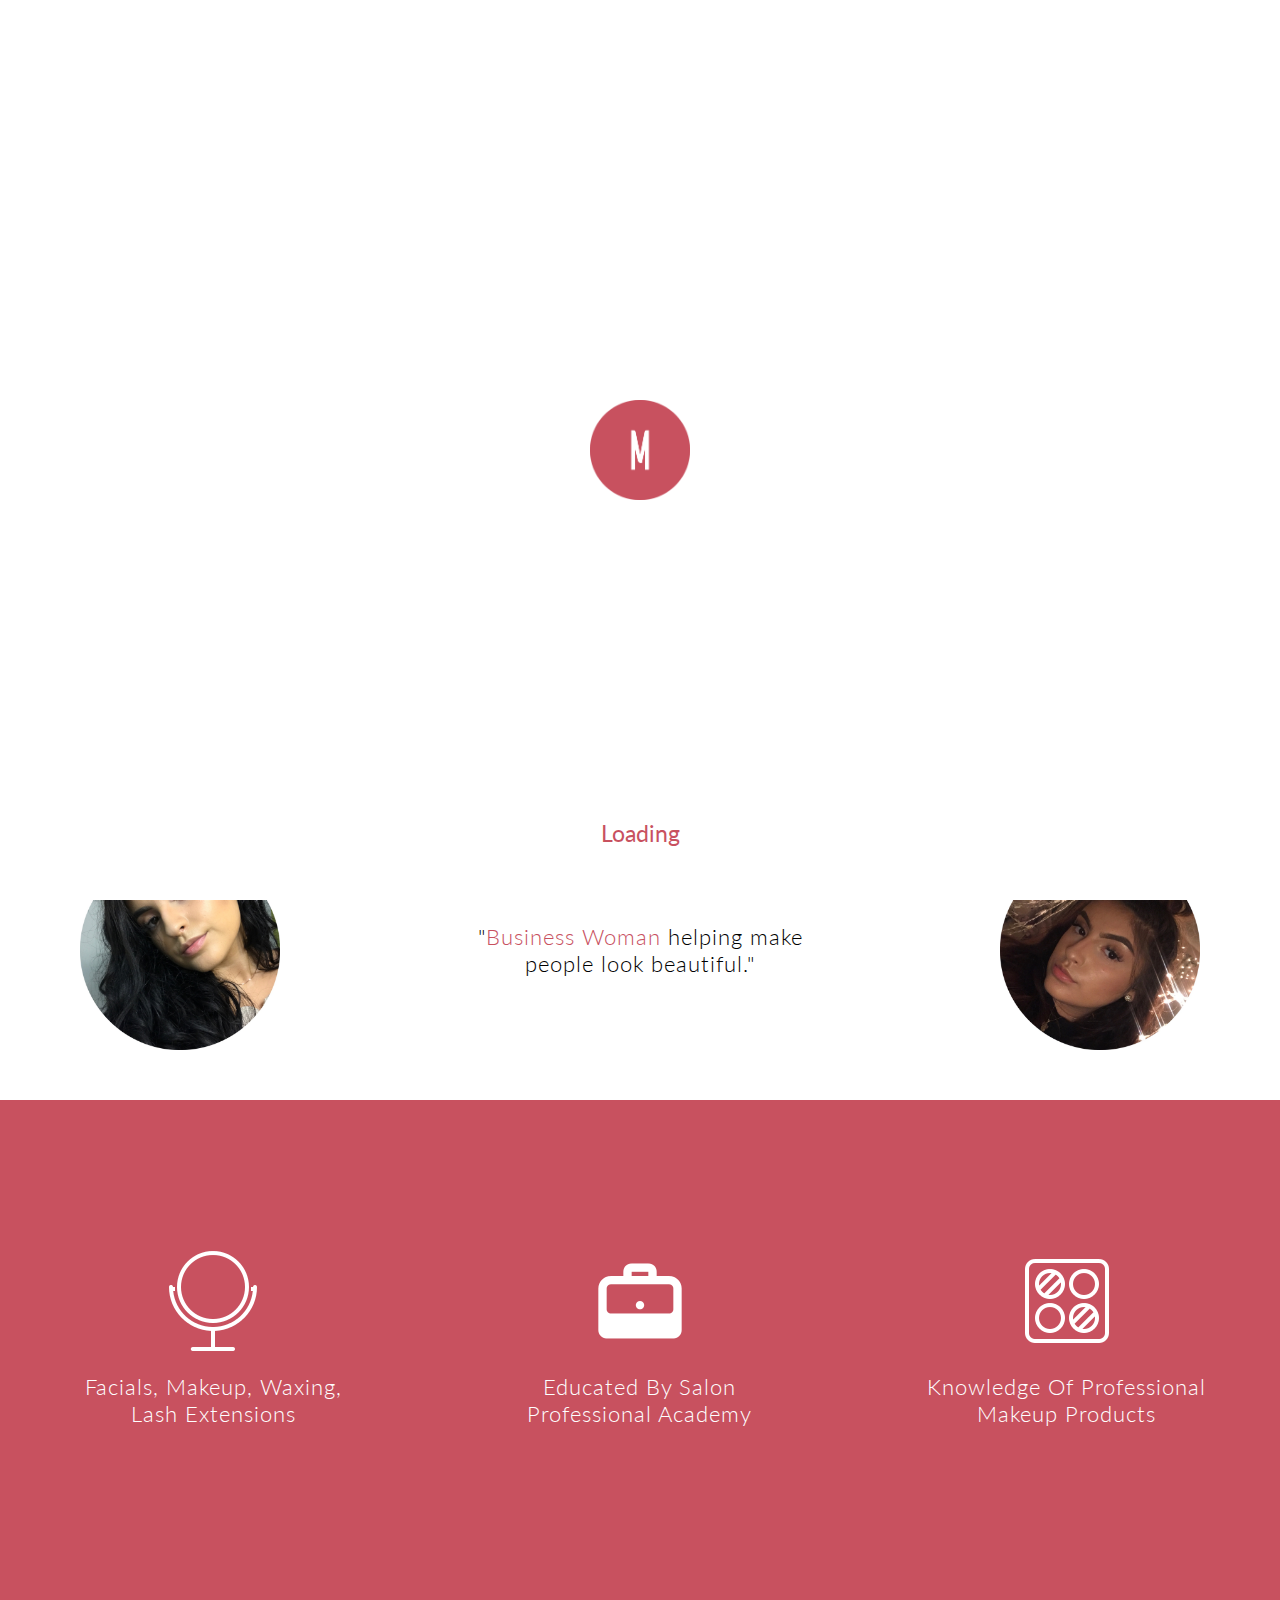
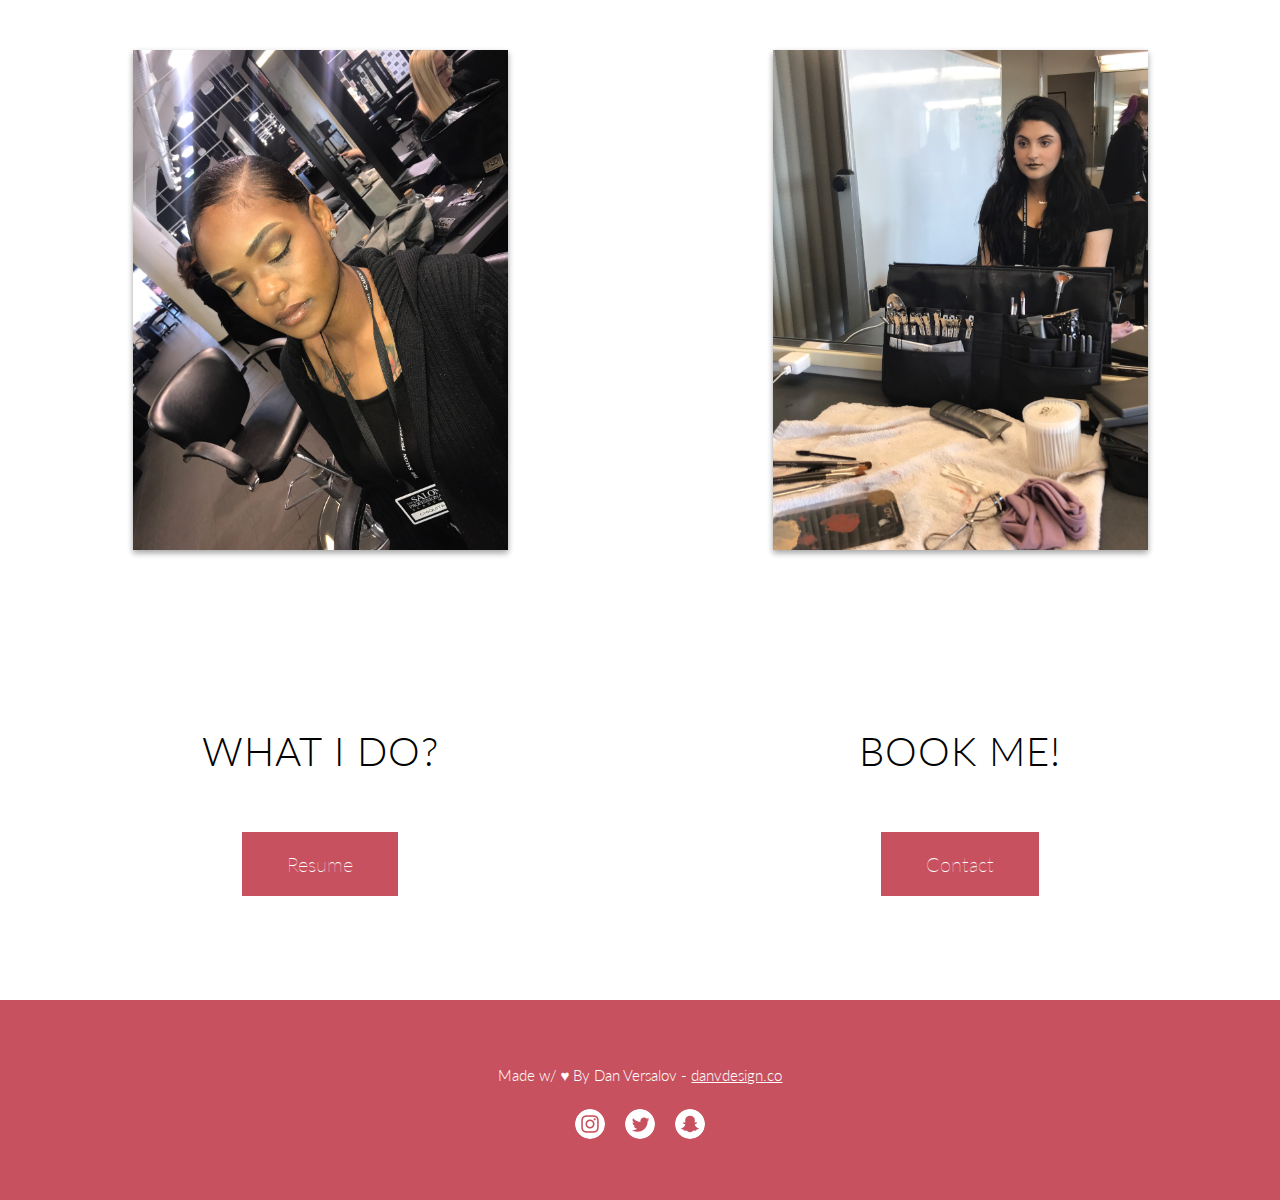
<file: index.html>
<html>

    <head>

        <title>Marie Spektor</title>
        <link rel="stylesheet" type="text/css" href="css/style.css">
        <meta charset="utf-8">
        <meta name="viewport" content="width=device-width; initial-scale=1; maximum-scale=1.0; minimum-scale=1.0; user-scalable=no; target-densityDpi=device-dpi">
        <meta name="description" content="Marie Spektor is an Esthetician open for any clients. She hopes to someday open up her own business in beauty">
        <link rel="shortcut icon" href="img/fav.png">
        <link href="https://fonts.googleapis.com/css?family=Lato:300,400,700" rel="stylesheet">

    </head>

    <body>

        <!-- Loader -->

        <div class="loader">

            <img class="LoadLogo" src="img/fav.png" height="100px"/>
            <h3 class="loadertext">Loading</h3>

        </div>

        <!-- Navigation Bar -->

        <div id="navbarid" class="navbar">

            <div class="closebtn" onclick="closeNav()">

                    <div id="btn-bar-close1" class="btn-bar-close"></div>
                    <div id="btn-bar-close2" class="btn-bar-close"></div>

            </div>

            <h1>FACIALS <span class="redcolor">AND</span> BEAUTY</h1>

            <a href="http://www.bloom.com/MarieSpektor/resume" target="blank">Resume</a>
            <a href="mailto:dan.versalov@gmail.com">Contact</a>
            

        </div>

        <div class="navbarbtn" onclick="openNav()">

            <div id="btn-bar-1" class="btn-bar"></div>
            <div id="btn-bar-2" class="btn-bar"></div>
            <div id="btn-bar-3" class="btn-bar"></div>

        </div>

        <!-- Page1 -->

        <div id="page1">

            <h1>ESTHETICIAN</h1>
            <h3>Marie Spektor</h3>

        </div>

        <!-- Page2 -->

        <div id="page2">

            <img src="img/profile1.jpg"/>
            <p>

                "<span class="redcolor">Business Woman</span> helping make people look beautiful."

            </p>
            <img src="img/profile2.jpg"/>

        </div>

        <!-- Page3 -->

        <div id="page3">

            <div class="block">

                <center><img src="img/mirror.png"/></center>
                <p>Facials, Makeup, Waxing, Lash Extensions</p>

            </div>

            <div class="block">

                <center><img src="img/bus.png"/></center>
                <p>Educated By Salon Professional Academy</p>

            </div>

            <div class="block">

                <center><img src="img/product.png"/></center>
                <p>Knowledge Of Professional Makeup Products</p>

            </div>

        </div>

        <!-- Page 4 -->

        <div id="page4">

            <img src="img/makeup1.jpg"/>
            <img src="img/makeup2.jpg"/>

        </div>

        <!-- Page 5 -->

        <div id="page5">

            <div id="left-col" class="block">

                <h1>WHAT I DO?</h1>
                <center><a href="http://www.bloom.com/MarieSpektor/resume">Resume</a></center>

            </div>

            <div id="right-col" class="block">

                <h1>BOOK ME!</h1>
                <center><a href="mailto:mariespektor23@gmail.com">Contact</a></center>

            </div>

        </div>

        <!-- Page 6 -->

        <div id="page6">

            <p>Made w/ ♥ By Dan Versalov - <a target="_blank" href="http://danvdesign.co">danvdesign.co</a></p>

            <div class="icon-row">
                <div class="icon">
                    <a target="blank" href="https://www.instagram.com/mariespektor/"><img src="img/instagram.png"></a>
                </div>
                <div class="icon">
                    <a target="blank" href="https://twitter.com/mariespektor"><img src="img/twitter.png"></a>
                </div>
                <div class="icon">
                    <a target="blank" href="https://www.snapchat.com/add/mariespektorr"><img src="img/snapchat.png"></a>
                </div>
                
            </div>

        </div>

        <script
            src="https://code.jquery.com/jquery-3.1.1.min.js"
            integrity="sha256-hVVnYaiADRTO2PzUGmuLJr8BLUSjGIZsDYGmIJLv2b8="
            crossorigin="anonymous"></script>
        <script src="js/script.js"></script>
    </body>

</html>
</file>
<file: css/style.css>
html, body {

    margin: 0;
    padding: 0;

}

html {

    font-size: 20px;

}

.redcolor {

    color: #C8515F;

}

/* Loader */

.loader {

    position: fixed;
    height: 100vh;
    width: 100%;
    top: 0;
    background-color: #fff;
    display: flex;
    justify-content: center;
    align-items: center;
    z-index: 1001;

}

.loader h3 {

    font-family: "Lato", sans-serif;
    font-weight: 400;
    color: #C8515F;
    position: absolute;
    bottom: 30;

}

/* NavBar BTN OPEN */

.navbarbtn {

    position: fixed;
    top: 25;
    left: 20;
    z-index: 2;
    cursor: pointer;

}

.btn-bar {

    height: 2px;
    margin: 6px;
    width: 32px;
    border-radius: 1px;
    background-color: #212121;
    transition: all 0.3s ease;

}

/* NavBar BTN CLOSE */

.btn-bar-close {

    height: 2px;
    margin: 6px;
    width: 32px;
    border-radius: 1px;
    background-color: #212121;
    transition: all 0.3s ease;

}

.closebtn {

    position: absolute;
    top: 25;
    left: 20;
    cursor: pointer;

}

/* NavBar */

.navbar {

    height: 100%;
    width: 0%;
    position: fixed;
    z-index: 1005;
    top: 0;
    left: 0;
    background-color: #fff;
    overflow-x: hidden;
    transition: 0.5s;
    display: flex;
    flex-direction: column;
    justify-content: center;
    align-items: center;

}

.navbar h1 {

    font-family: "Lato", sans-serif;
    font-size: 30px;
    letter-spacing: 5px;
    text-transform: uppercase;
    font-weight: 400;
    padding-top: 50px;
    color: #212121;

}

.navbar a {

    font-family: "Lato", sans-serif;
    font-size: 20px;
    letter-spacing: 5px;
    text-transform: uppercase;
    font-weight: 400;
    padding-top: 50px;
    color: #212121;
    text-decoration: none;
    position: relative;

}

.navbar a:before {

    content: "";
    position: absolute;
    width: 100%;
    height: 2px;
    bottom: 0;
    left: 0;
    background-color: #000;
    visibility: hidden;
    -webkit-transform: scaleX(0);
    transform: scaleX(0);
    -webkit-transition: all 0.3s ease-in-out 0s;
    transition: all 0.3s ease-in-out 0s;

}

.navbar a:hover:before {

    visibility: visible;
    -webkit-transform: scaleX(1);
    transform: scaleX(1);

}

/* Page1 */

#page1 {

    height: 800px;
    width: 100%;
    background-image: url("../img/bk1.jpg");
    background-size: cover;
    background-position: center;
    background-repeat: no-repeat;
    display: flex;
    flex-direction: column;
    align-items: center;
    justify-content: center;

}

#page1 h1 {

    background-color: rgba(200,81,95,.75);
    padding: 10px;
    color: #fff;
    font-family: "Lato", Avenir, sans-serif;
    font-size: 75px;
    font-weight: 300;
    border-radius: 2px;

}

#page1 h3 {

    background-color: rgba(200,81,95,.75);
    padding: 10px;
    color: #fff;
    font-family: "Lato", Avenir, sans-serif;
    font-size: 20px;
    font-weight: 500;
    border-radius: 2px;

}

/* Page2 */

#page2 {

    height: 300px;
    width: 100%;
    display: flex;
    align-items: center;
    justify-content: space-around;

}

#page2 img {

    height: 200px;

}

#page2 p {

    width: 400px;
    text-align: center;
    font-family: "Lato", Avenir, sans-serif;
    font-size: 22;
    font-weight: 300;
    letter-spacing: 1px;

}

/* Page3 */

#page3 {

    height: 500px;
    width: 100%;
    background-color: #C8515F;
    display: flex;
    align-items: center;
    justify-content: space-around;

}

#page3 .block p {

    color: #fff;
    width: 300px;
    text-align: center;
    font-family: "Lato", Avenir, sans-serif;
    font-size: 22;
    font-weight: 300;
    letter-spacing: 1px;

}

#page3 img {
 
    height: 100px;

}

/* Page 4 */

#page4 {

    height: 600px;
    width: 100%;
    display: flex;
    align-items: center;
    justify-content: space-around;

}

#page4 img {

    height: 500px;
    box-shadow: 0 3px 6px rgba(0,0,0,0.16), 0 3px 6px rgba(0,0,0,0.23);

}

/* Page5 */

#page5 {

    height: 400px;
    width: 100%;

}

#page5 #left-col {

    float: left;
    height: 400px;
    width: 50%;

}

#page5 h1 {

    padding-top: 100px;
    text-align: center;
    font-family: "Lato", Avenir, sans-serif;
    font-size: 40;
    font-weight: 300;
    letter-spacing: 1px;
    padding-bottom: 50px;

}

#page5 a {

    text-decoration: none;
    background-color: rgba(200,81,95,1);
    border: 2px solid #fff;
    padding: 20px 45px 20px 45px;
    color: #fff;
    font-family: "Lato", Avenir, sans-serif;
    font-weight: 100;
    transition: all 0.3s ease;

}

#page5 a:hover {

    transition: all 0.3s ease;
    background-color: rgba(200,81,95,.75);

}

#page5 #right-col {

    float: right;
    height: 400px;
    width: 50%;

}

/* Page 6 */

#page6 {

    height: 200px;
    width: 100%;
    background-color: rgba(200,81,95,1);
    display: flex;
    flex-direction: column;
    align-content: space-around;
    align-items: center;
    justify-content: center;

}

#page6 p {

    text-align: center;
    font-family: "Lato", sans-serif;
    font-weight: 300;
    color: #fff;
    font-size: 15px;

}

#page6 a {

    font-family: "Lato", sans-serif;
    font-weight: 300;
    color: #fff;
    font-size: 15px;

}

.icon-row {

    display: flex;
    justify-content: center;
    align-items: center;

}

#page6 img {

    height: 30px;
    width: 30px;
    transition: all 0.2s ease;
    padding: 10px;
    border-radius: 50%;
    transition: all 0.3s ease;

}

#page6 img:hover {

    background-color: #212121;
    border-radius: 50%;
    transition: all 0.3s ease;

}

/* Media Queries */

@media screen and (max-width: 768px) {
  
    #page1 {

        height: 700px;

    }

    #page1 h1 {

        font-size: 30px;

    }

    .navbar h1 {

        font-size: 15px;

    }

    #page2 {

        flex-direction: column;
        height: 600px;

    }

    #page2 img {

        height: 100px;

    }

    #page2 p {

        font-size: 18px;
        width: 200px;

    }

    #page3 {

        flex-direction: column;
        height: 800px;

    }

    #page4 {

        height: 200px;

    }

    #page4 img {

        height: 150px;

    }

    #page5 {

        height: 300px;

    }

    #page5 #left-col {

        height: 300px;

    }

    #page5 #right-col {

        height: 300px;

    }

    #page5 h1 {

        padding-top: 25px;
        font-size: 20px;

    }

    #page5 a {

        padding: 15px 40px 15px 40px;

    }

}
</file>
